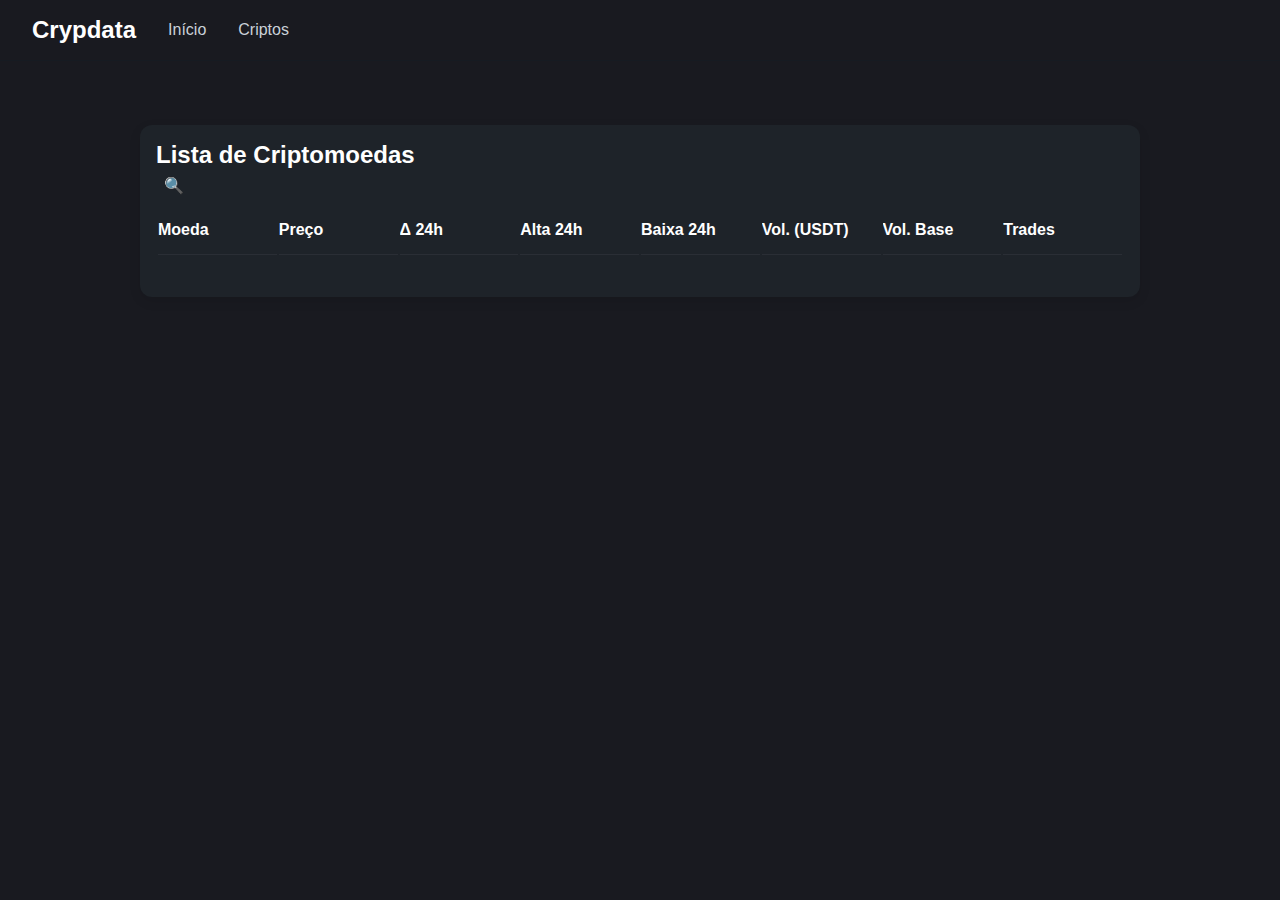
<file: criptos.html>
<!DOCTYPE html>
<html lang="pt-BR">
<head>
  <meta charset="UTF-8" />
  <meta name="viewport"
        content="width=device-width, initial-scale=1.0" />
  <title>Crypdata - Criptos</title>
  <link rel="icon" href="assets/icons/icons8-blockchain-120.png" type="image/x-icon">
  <link rel="stylesheet" href="style.css" />
</head>
<body>
  <header>
    <div class="logo">Crypdata</div>
    <nav>
      <ul>
        <li><a href="index.html">Início</a></li>
        <li><a href="criptos.html">Criptos</a></li>
      </ul>
    </nav>
  </header>

  <main>
    <section class="cardList">
      <h2>Lista de Criptomoedas</h2>

      <!-- CAMPO DE BUSCA -->
      <label for="search-crypto" class="search-container">
        <input
          type="text"
          id="search-crypto"
          placeholder="Buscar..."
          autocomplete="off"
        />
      </label>

      <table id="crypto-table-list">
        <thead>
          <tr>
            <th>Moeda</th>
            <th>Preço</th>
            <th>Δ 24h</th>
            <th>Alta 24h</th>
            <th>Baixa 24h</th>
            <th>Vol. (USDT)</th>
            <th>Vol. Base</th>
            <th>Trades</th>
          </tr>
        </thead>
        <tbody>
          <!-- preenchido dinamicamente pelo script_criptos.js -->
        </tbody>
      </table>

      <!-- Controles de paginação -->
      <div id="pagination-controls"></div>
    </section>
  </main>

  <script src="script_criptos.js"></script>
</body>

</html>
</file>
<file: style.css>
*,
*::before,
*::after {
  box-sizing: border-box;
  margin: 0;
  padding: 0;
}

body {
  margin: 0;
  font-family: 'Inter', sans-serif;
  background: #191A20;
  color: #fff;
}

/* Cabeçalho fixo – index.html */
header {
  display: flex;
  align-items: center;
  justify-content: flex-start; 
  padding: 1rem 2rem;
  background: #191A20;
  border-bottom: 1px solid #161b22;
  position: sticky;
  top: 0;
  z-index: 100;
}


.logo {
  font-size: 1.5rem;
  font-weight: bold;
  color: #fff;
}

nav {
  display: flex;
  justify-content: flex-start;   
  margin-left: 2rem;            
}

/* Mantém o estilo dos links */
nav ul {
  list-style: none;
  display: flex;
  gap: 2rem;
}

nav a {
  text-decoration: none;
  color: #c9d1d9;
  font-weight: 500;
  transition: color 0.2s;
}

nav a:hover {
  color: #58a6ff;
}


/* Conteúdo principal alinhado à direita */
main {
  display: flex;
  justify-content: flex-end;
  padding: 2rem;
}

.container {
  margin-left: auto;
  margin-right: 10rem;
  padding: 1rem;
}

/* Seção do gráfico */
.chart-section {
  width: 1200%;
  max-width: 900px;
  margin: 40px auto; 
  position: relative; 
}

.chart-heading {
  margin: 0 0 1rem 0;
  text-align: left;
  line-height: 1.2;
  font-size: 3.3rem;
}

/* Estilo do gráfico */
#grafico {
  width: 300%;
  max-width: 1485px;
  height: 60vh;        
  margin: 200px auto;
  border: 1px solid #30363d;
  border-radius: 10px;
  overflow: hidden;
  overflow: visible !important;
  padding-bottom: 20px; 
}

/* Layout de cards e notícias */
.content-section.layout {
  display: grid;
  grid-template-columns: 1fr 1fr;
  gap: 2rem;
}

/* Card da tabela */
.card {
  background-color: #1E2329;
  border-radius: 12px;
  box-shadow: 0 4px 12px rgba(0, 0, 0, 0.1);
  padding: 1rem;
}

#crypto-table {
  width: 100%;
  border-collapse: collapse;
  margin-top: 1rem;
}

#crypto-table th,
#crypto-table td {
  padding: 0.9rem 0.8rem;
  text-align: left;
  border-bottom: 1px solid #2a2e35;
}

#crypto-table tr:nth-child(even) {
  background-color: #1E2329;
}

/* Feedback visual para linhas clicáveis */
#crypto-table tbody tr {
  cursor: pointer;
  transition: background-color 0.3s ease,
              transform 0.1s ease;
}

#crypto-table tbody tr:hover {
  background-color: #2f363f;
  transform: scale(1.02);
}

#crypto-table tbody tr:active {
  transform: scale(0.98);
}

/* Seta indicativa ao passar o mouse */
#crypto-table tbody tr td:first-child {
  position: relative;
}

#crypto-table tbody tr td:first-child::after {
  content: "➔";
  position: absolute;
  right: 0.8rem;
  top: 50%;
  transform: translateY(-50%) translateX(5px);
  opacity: 0;
  transition: opacity 0.2s ease,
              transform 0.2s ease;
}

#crypto-table tbody tr:hover td:first-child::after {
  opacity: 1;
  transform: translateY(-50%) translateX(0);
}

.symbol {
  font-weight: bold;
  font-size: 1rem;
}

.name {
  font-size: 0.85rem;
  color: #666666;
}

/* Card de notícias com scrollbar customizada 

/*#noticias {
  background-color: #1E2329;
  border-radius: 16px;
  box-shadow: 0 4px 12px rgba(0, 0, 0, 0.1);
  padding: 2rem;
  height: 430px;
  overflow-y: auto;
  scroll-behavior: smooth;
  clip-path: inset(0 round 16px);
}

.noticia {
  background-color: #1E2329;
  border-bottom: 1px solid #2a2e35;
  margin-bottom: 1rem;
  padding: 1rem;
  border-radius: 12px;
}

.noticia:last-child {
  border-bottom: none;
  margin-bottom: 0;
}

.noticia h3 {
  margin: 0;
  font-size: 1.25rem;
  color: #fff;
}

.noticia h3 a {
  text-decoration: none;
  color: #58a6ff;
}

.noticia h3 a:hover {
  text-decoration: underline;
}

.noticia p {
  margin: 0.5rem 0 0;
  color: #ddd;
  line-height: 1.5;
}*/

/* Scrollbar fina para o container de notícias */
#noticias::-webkit-scrollbar {
  width: 6px;
}

#noticias::-webkit-scrollbar-track {
  background: transparent;
}

#noticias::-webkit-scrollbar-thumb {
  background-color: #555;
  border-radius: 6px;
}

#noticias::-webkit-scrollbar-thumb:hover {
  background-color: #777;
}

/* Responsividade */
@media (max-width: 768px) {
  main {
    justify-content: center;
    padding: 1rem;
  }

  nav ul {
    flex-direction: column;
    gap: 1rem;
    align-items: center;
  }

  .content-section.layout {
    grid-template-columns: 1fr;
  }

  .container {
    margin-right: 0;
  }
}

.centralizado {
  max-width: 800px;
  margin: 0 auto;
  padding: 20px;
  text-align: center;
}

.centralizado table {
  margin: 0 auto;
  text-align: left;
}

/* 1. Centraliza o conteúdo e define largura máxima */
.centralizado {
  max-width: 1200px;
  width: 95%;
  margin: 2rem auto;
  text-align: center;
}

/* 2. Container para scroll horizontal em telas pequenas */
.table-wrapper {
  overflow-x: auto;
  margin-top: 1rem;
  border-radius: 8px;
  box-shadow: 0 4px 12px rgba(0,0,0,0.2);
}

/* 3. Estilo base da tabela */
#tabelaBinance {
  width: 100%;
  border-collapse: separate;
  border-spacing: 0;
  background-color: #1e2329;
  border-radius: 8px;
  overflow: hidden;
}

/* 4. Cabeçalho escuro e fixo */
#tabelaBinance thead {
  background-color: #2a2e35;
}

#tabelaBinance thead th {
  position: sticky;
  top: 0;
  padding: 0.75rem 1rem;
  color: #ffffff;
  font-size: 0.875rem;
  text-transform: uppercase;
  letter-spacing: 0.05em;
  border-bottom: 1px solid #3b3f4c;
}

/* 5. Linhas e células */
#tabelaBinance tbody tr {
  transition: background-color 0.2s;
}

#tabelaBinance tbody tr:nth-child(even) {
  background-color: #242a33;
}

#tabelaBinance tbody tr:hover {
  background-color: #2f363f;
}

#tabelaBinance td {
  padding: 0.75rem 1rem;
  color: #d1d5db;
  font-size: 0.875rem;
  white-space: nowrap;
  border-bottom: 1px solid #3b3f4c;
}

/* 6. Coluna de variação com ícones e cores */
#tabelaBinance td.var-positive {
  color: #4caf50;
}
#tabelaBinance td.var-positive::before {
  content: "▲ ";
  font-size: 0.75rem;
}

#tabelaBinance td.var-negative {
  color: #e74c3c;
}
#tabelaBinance td.var-negative::before {
  content: "▼ ";
  font-size: 0.75rem;
}

/* 7. Responsividade de texto em mobile */
@media (max-width: 600px) {
  #tabelaBinance thead th,
  #tabelaBinance td {
    padding: 0.5rem 0.75rem;
    font-size: 0.75rem;
  }
}

.seta {
  font-size: 0.8em;
  margin-right: 4px;
}

.var-positive {
  color: #4caf50;
}

.var-negative {
  color: #e91e63;
}


/* 1. Centraliza e limita largura do card */
.cardList {
  max-width: 1000px;        
  margin: 2rem auto;        
  background-color: #1E2329;
  border-radius: 12px;
  box-shadow: 0 4px 12px rgba(0, 0, 0, 0.1);
  padding: 1rem;
}

/* 2. Tabela 100% do container + centralizada */
#crypto-table-list {
  table-layout: fixed;
  width: 100%;     
}

/* 3. Células e linhas */
#crypto-table-list th,
#crypto-table-list td {
  padding: 0.9rem 0.0rem;
  overflow: hidden;
  text-overflow: ellipsis;
  white-space: nowrap;
  text-align: left;
  border-bottom: 1px solid #2a2e35;
  font-weight: bold;
}

#crypto-table-list tr:nth-child(even) {
  background-color: #1E2329;
}

/* Hover animation para cada linha */
#crypto-table-list tbody tr {
  cursor: pointer;
  transition: background-color 0.3s ease,
              transform 0.1s ease;
}

#crypto-table-list tbody tr:hover {
  background-color: #2f363f;
  transform: scale(1.02);
}

#crypto-table-list tbody tr:active {
  transform: scale(0.98);
}

/* Setinha indicativa no primeiro TD ao passar o mouse */
#crypto-table-list tbody tr td:first-child {
  position: relative;
}

#crypto-table-list tbody tr td:first-child::after {
  content: "➔";
  position: absolute;
  right: 0.8rem;
  top: 50%;
  transform: translateY(-50%) translateX(5px);
  opacity: 0;
  transition: opacity 0.2s ease,
              transform 0.2s ease;
}

#crypto-table-list tbody tr:hover td:first-child::after {
  opacity: 1;
  transform: translateY(-50%) translateX(0);
}

/* 4. Paginação */
#pagination-controls {
  display: flex;
  justify-content: center;
  gap: 0.5rem;
  margin-top: 1rem;
  overflow-x: auto;
  white-space: nowrap;
  padding-bottom: 0.5rem;
}

#pagination-controls span {
  display: inline-flex;
  align-items: center;
  padding: 0 0.25rem;
  color: #ccc;
  font-size: 0.9rem;
}

#pagination-controls button {
  background-color: #2a2e35;
  color: #fff;
  border: none;
  padding: 0.4rem 0.8rem;
  border-radius: 4px;
  cursor: pointer;
  font-size: 0.9rem;
  transition: background-color 0.2s;
  min-width: 2.2rem;  
}

#pagination-controls button:hover:not(:disabled) {
  background-color: #3a3f48;
}

#pagination-controls button:disabled {
  opacity: 0.5;
  cursor: default;
}

/* 5. Responsividade */
@media (max-width: 600px) {
  .cardList {
    padding: 0.5rem;
  }
  #crypto-table-list th,
  #crypto-table-list td {
    padding: 0.6rem 0.4rem;
    font-size: 0.85rem;
  }
}

/* Em style.css */

.logo-crypto {
  width: 20px;
  height: 20px;
  margin-right: 0.4rem;
  vertical-align: middle;
  object-fit: contain;
}

/* CSS */
.search-container {
  position: relative;
  display: inline-block;
  width: 2rem;              
  height: 2rem;              
  overflow: hidden;          
  transition: width .3s ease;
  cursor: pointer;          
}

/* Quando o input ou o label recebe foco, expande */
.search-container:focus-within {
  width: 180px;            
}

/* o input começa invisível, sem borda, e ocupa 100% do container */
.search-container input {
  width: 100%;
  height: 100%;
  padding: 0.5rem 0.5rem 0.5rem 2rem; 
  border: none;
  outline: none;
  font-size: 1rem;
  background: #f5f5f5;
  opacity: 0;
  transition: opacity .2s ease;
  cursor: text;
}

/* só mostra o texto depois de expandir */
.search-container:focus-within input {
  opacity: 1;
}

/* ícone da lupa via pseudo-elemento */
.search-container::before {
  content: "\1F50D";       /* 🔍 */
  position: absolute;
  top: 50%;
  left: 0.5rem;
  transform: translateY(-50%);
  font-size: 1rem;
  color: #666;
  pointer-events: none;    
}

.market-mood-footer {
  color: #eee;
  padding: 12px 0;
  text-align: center;
  font-size: 2rem;
}

.market-mood-container {
  display: inline-flex;
  align-items: center;
}

#mood-icon {
  font-size: 3.5rem;
  margin-right: 8px;
}
.site-footer {
  background-color: #191A20;
  color: #d1d4dc;
  padding: 20px 0;
  font-size: 14px;
  border-top: 1px solid #191A20;
}

.site-footer .footer-content {
  /* limita largura e centraliza todo o conteúdo */
  width: 90%;
  max-width: 1200px;
  margin: 0 auto;
  padding: 0 16px;

  display: flex;
  flex-direction: column;
  align-items: center;
  text-align: center;
  gap: 8px;
}

.site-footer .signature {
  margin: 0;
  line-height: 1.4;
}

.site-footer .signature .author {
  color: #26a69a;
}

.site-footer .signature a {
  color: #58a6ff;
  text-decoration: none;
}

.site-footer .signature a:hover {
  text-decoration: underline;
}

.site-footer .socials {
  list-style: none;
  padding: 0;
  margin: 0;
  display: flex;
  gap: 12px;
  justify-content: center; 
}

.site-footer .socials a {
  color: #d1d4dc;
  text-decoration: none;
  transition: color 0.2s;
}

.site-footer .socials a:hover {
  color: #58a6ff;
}

/* Circulo redondo nas logos */

/* ↑↑↑ INSIRA AQUI → deixa as logos com fundo branco e cantos arredondados */
#crypto-table tbody tr td img {
  display: inline-block;      
  background-color: #ffffff;  
  border-radius: 50%;         
  padding: 4px;               
  box-shadow: 0 1px 4px rgba(0, 0, 0, 0.3); 
}

/* opcional: garante tamanho uniforme */
#crypto-table tbody tr td img {
  width: 28px !important;
  height: 28px !important;
}

/* estilos para o selo branco no overlay do gráfico */
#titulo-overlay .logo-chart {
  width: 20px;
  height: 20px;
  background-color: #ffffff;     
  border-radius: 50%;            
  padding: 4px;                 
  box-shadow: 0 1px 4px rgba(0, 0, 0, 0.3);
  vertical-align: middle;
  margin-right: 8px;
}
</file>
